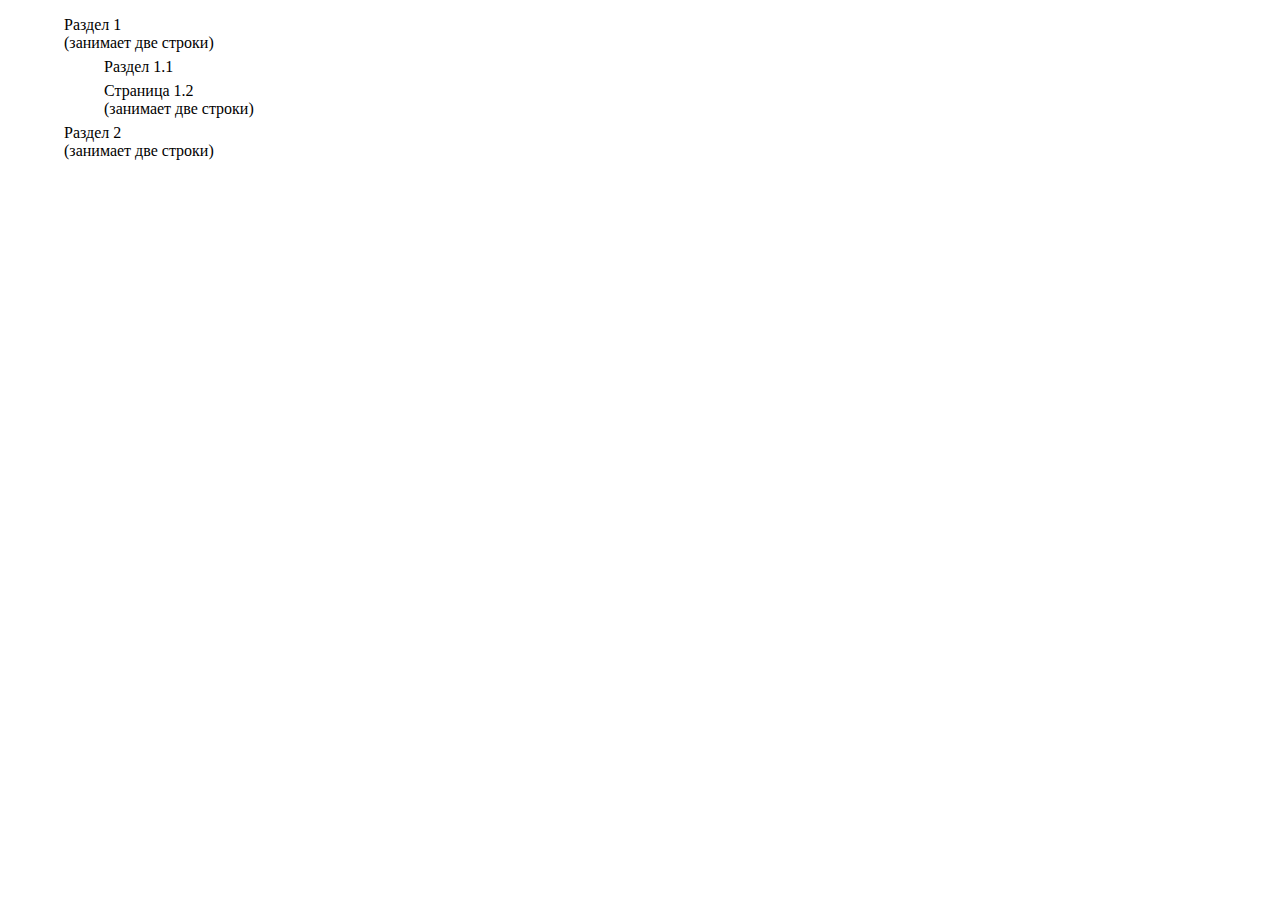
<file: Part_3/task_1-2.html>
<!DOCTYPE html>
<html>

<head>
  <meta charset="utf-8">
  <style>
    .icon {
      width: 16px;
      height: 16px;
      float: left;
    }

    .open .icon {
      cursor: pointer;
      background: url(https://js.cx/sprite-tree/minus.gif);
    }

    .closed .icon {
      cursor: pointer;
      background: url(https://js.cx/sprite-tree/plus.gif);
    }

    .leaf .icon {
      cursor: text;
      background: url(https://js.cx/sprite-tree/article.gif);
    }

    li {
      list-style: none;
    }

    .text {
      margin: 6px 0 6px 16px;
    }
  </style>
</head>

<body>
  <ul>
    <li class="open">
      <div class="icon"></div>
      <div class="text">Раздел 1
        <br>(занимает две строки)</div>
      <ul>
        <li class="closed">
          <div class="icon"></div>
          <div class="text">Раздел 1.1</div>
        </li>
        <li class="leaf">
          <div class="icon"></div>
          <div class="text">Страница 1.2
            <br>(занимает две строки)</div>
        </li>
      </ul>
    </li>
    <li class="closed">
      <div class="icon"></div>
      <div class="text">Раздел 2
        <br>(занимает две строки)</div>
    </li>
  </ul>
</body>

</html>
</file>
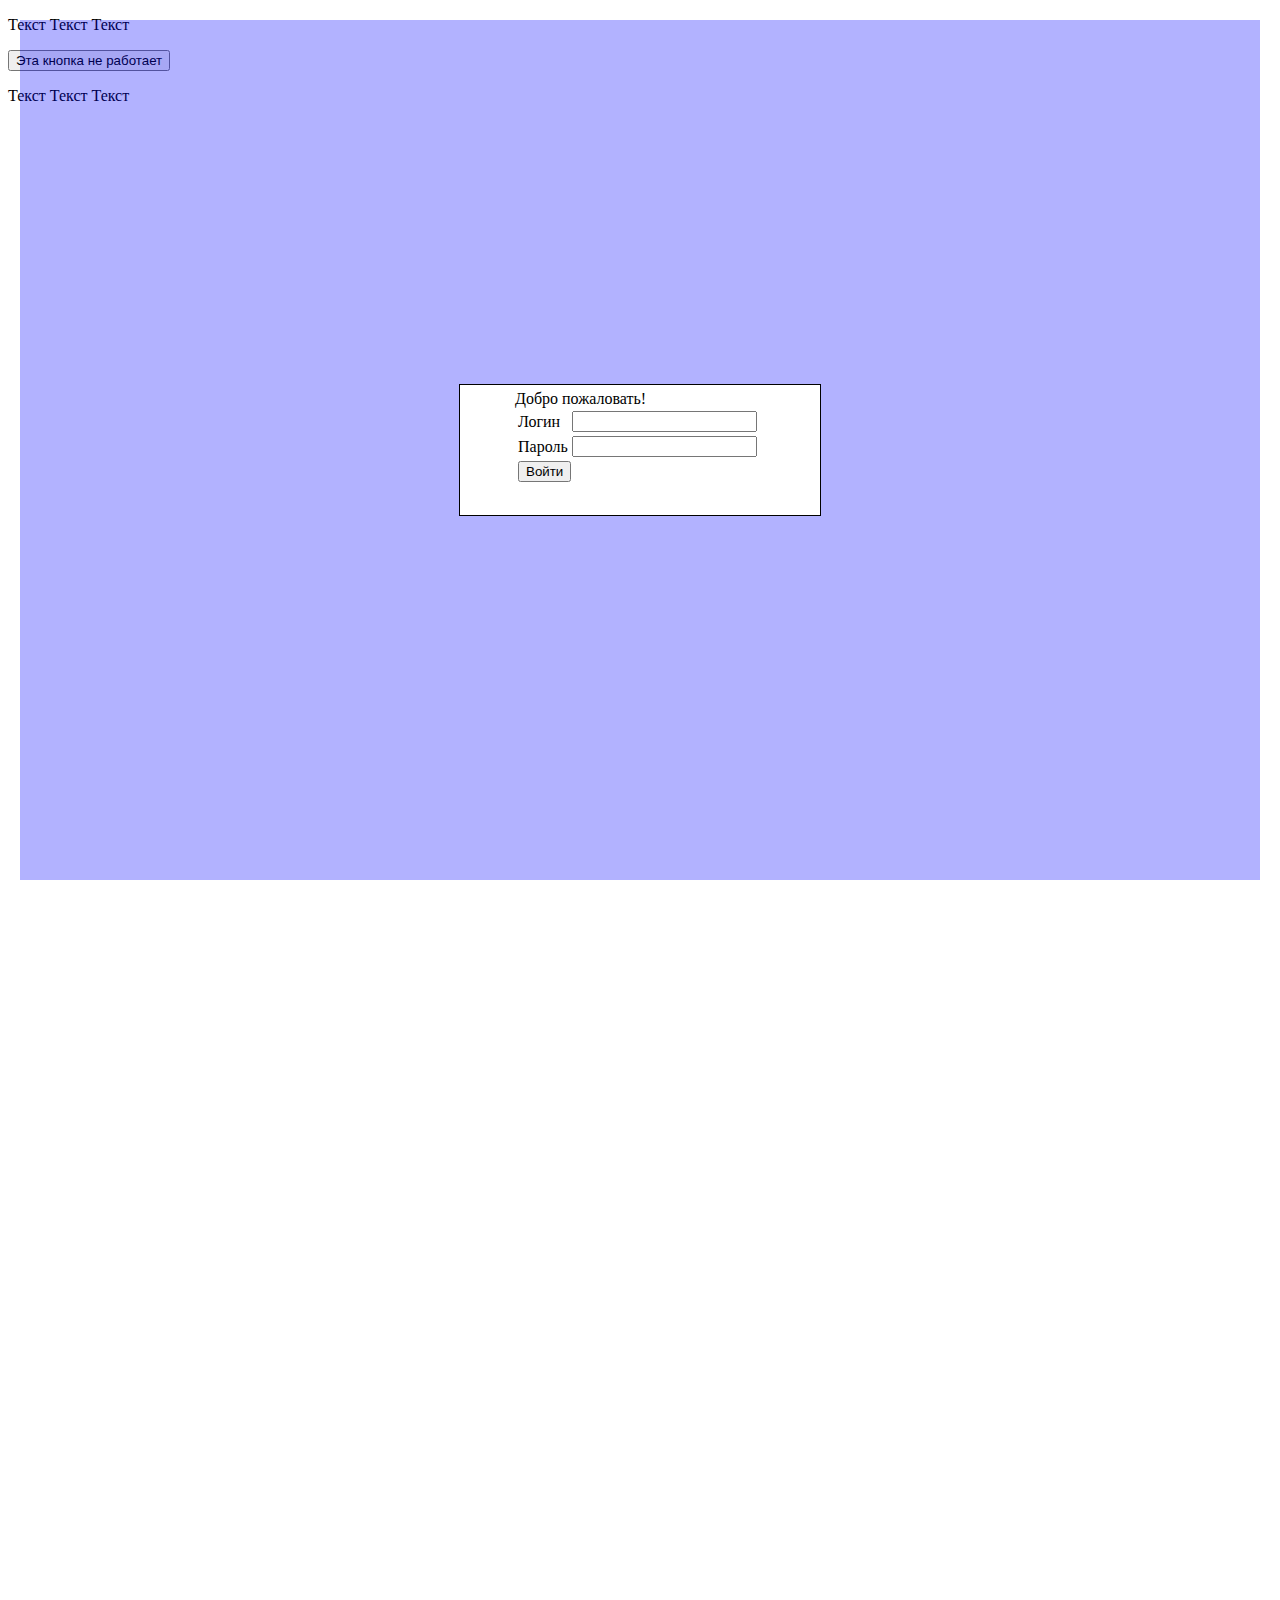
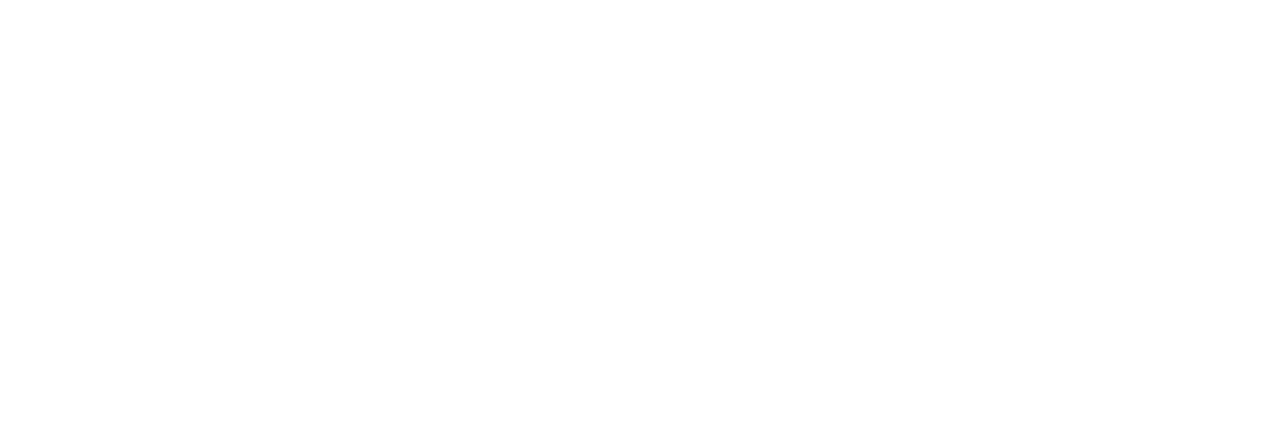
<file: Part_3/task_4-2.html>
<!DOCTYPE HTML>
<html>

<head>
  <meta charset="utf-8">
  <style>

    #box {
      position: fixed;
      left: 0;
      top: 0;
      width: 100%;
      height: 100%;
      z-index: 999;
    }
     
    #box-inner {
      position: absolute;
      left: 20px;
      right: 20px;
      top: 20px;
      bottom: 20px;
      background: blue;
      opacity: 0.3;
      filter: alpha(opacity=30);
    }

    #box form {
      position: absolute;
      top: 0;
      bottom: 0;
      right: 0;
      left: 0;
      margin: auto;
      height: 120px;
      width: 300px;
      border: 1px solid black;
      padding: 5px 5px 5px 55px;
      background: url(https://js.cx/clipart/key.png) 3px 5px white no-repeat;
    }
  </style>
</head>

<body style="height:2000px">

  <p>Текст Текст Текст</p>

  <button onclick="alert('Эта кнопка не должна работать')">Эта кнопка не работает</button>

  <p>Текст Текст Текст</p>


  <div id="box">
    <div id="box-inner">
    </div>

    <form>
      Добро пожаловать!
      <table>
        <tr>
          <td>Логин</td>
          <td>
            <input>
          </td>
        </tr>
        <tr>
          <td>Пароль</td>
          <td>
            <input>
          </td>
        </tr>
        <tr>
          <td colspan="2">
            <input type="submit" value="Войти">
          </td>
        </tr>
      </table>

    </form>

  </div>



</body>

</html>
</file>
